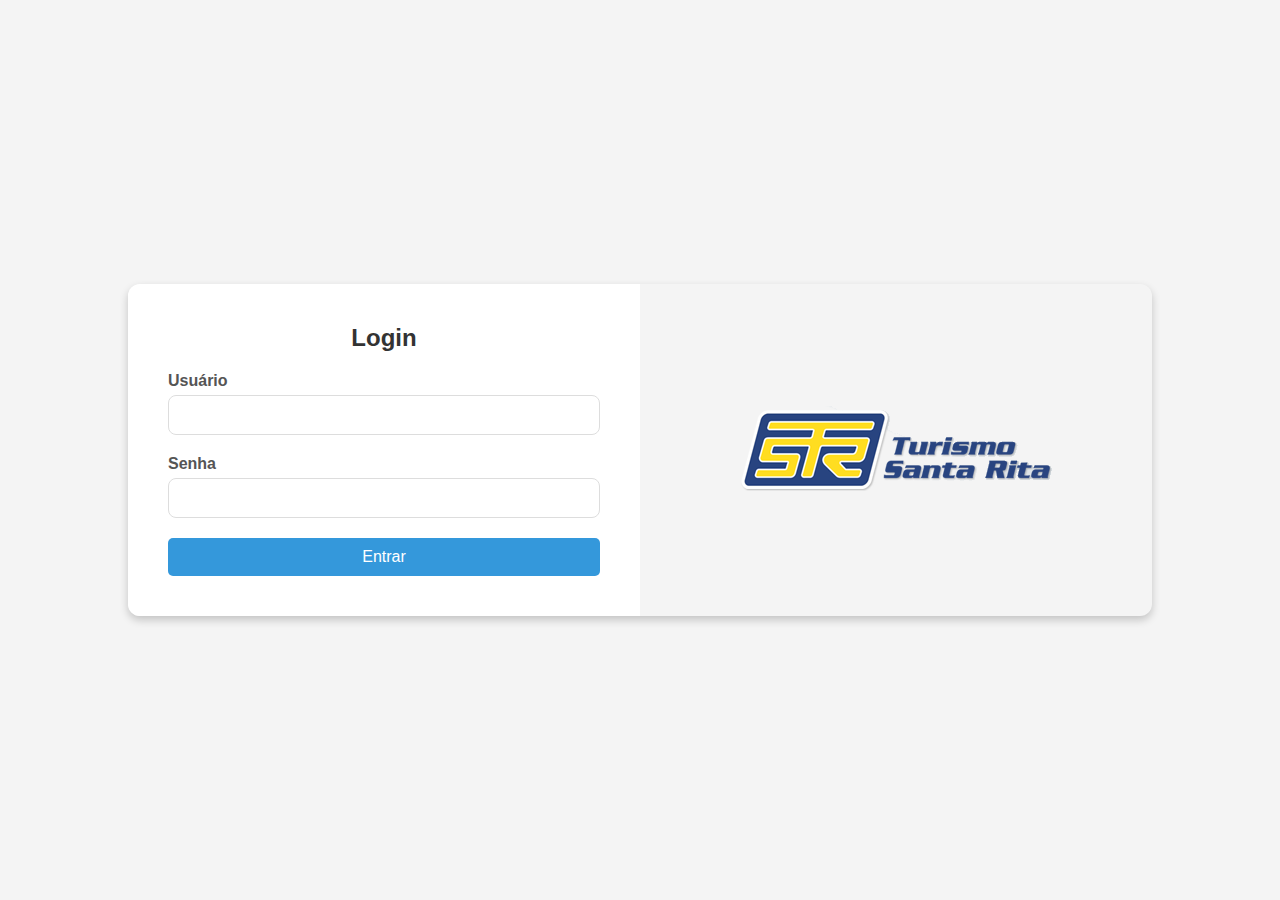
<file: index.html>
<!DOCTYPE html>
<html lang="pt-br">
<head>
    <meta charset="UTF-8">
    <meta name="viewport" content="width=device-width, initial-scale=1.0">
    <title>Login</title>
    <link rel="stylesheet" href="styles1.css">
    <script>
        function validarLogin(event) {
            event.preventDefault(); // Impede o envio do formulário por padrão

            var usuario = document.getElementById("username").value;
            var senha = document.getElementById("password").value;

            // Esconde o botão de login e exibe o spinner de carregamento
            document.getElementById("loginBtn").style.display = "none";
            document.getElementById("loadingSpinner").style.display = "block";

            // Simula um tempo de espera (pode ser substituído por uma requisição real)
            setTimeout(function() {
                if (usuario === "admin" && senha === "123") {
                    // Se o usuário e senha estiverem corretos, redireciona para o cadastro de extintores
                    window.location.href = "dashboard.html"; // Redireciona para a página de cadastro
                } else {
                    alert("Usuário ou senha incorretos!");
                }

                // Oculta o spinner de carregamento
                document.getElementById("loadingSpinner").style.display = "none";
                // Exibe novamente o botão de login
                document.getElementById("loginBtn").style.display = "block";
            }, 2000); // Simula 2 segundos de espera
        }
    </script>
    <style>
        /* Estilo do spinner de carregamento */
        #loadingSpinner {
            display: none;
            position: absolute;
            top: 50%;
            left: 50%;
            transform: translate(-50%, -50%);
            border: 8px solid #f3f3f3; /* Fundo do spinner */
            border-top: 8px solid #3498db; /* Cor do topo */
            border-radius: 50%;
            width: 50px;
            height: 50px;
            animation: spin 1s linear infinite;
        }

        @keyframes spin {
            0% { transform: rotate(0deg); }
            100% { transform: rotate(360deg); }
        }
        
        /* Estilo do botão */
        #loginBtn {
            width: 100%;
            padding: 10px;
            background-color: #3498db;
            color: white;
            border: none;
            border-radius: 5px;
            cursor: pointer;
            font-size: 16px;
        }

        #loginBtn:hover {
            background-color: #2980b9;
        }
    </style>
</head>
<body>
    <div class="login-container">
        <div class="form-container">
            <h2>Login</h2>
            <form onsubmit="validarLogin(event)">
                <div class="input-group">
                    <label for="username">Usuário</label>
                    <input type="text" id="username" name="username" required>
                </div>
                <div class="input-group">
                    <label for="password">Senha</label>
                    <input type="password" id="password" name="password" required>
                </div>
                <!-- Botão de Login -->
                <button type="submit" id="loginBtn">Entrar</button>
            </form>
        </div>
        <div class="image-container">
            <img src="img/logotipo.png" alt="Imagem de Login">
        </div>
        
        <!-- Spinner de carregamento -->
        <div id="loadingSpinner"></div>
    </div>
</body>
</html>
</file>
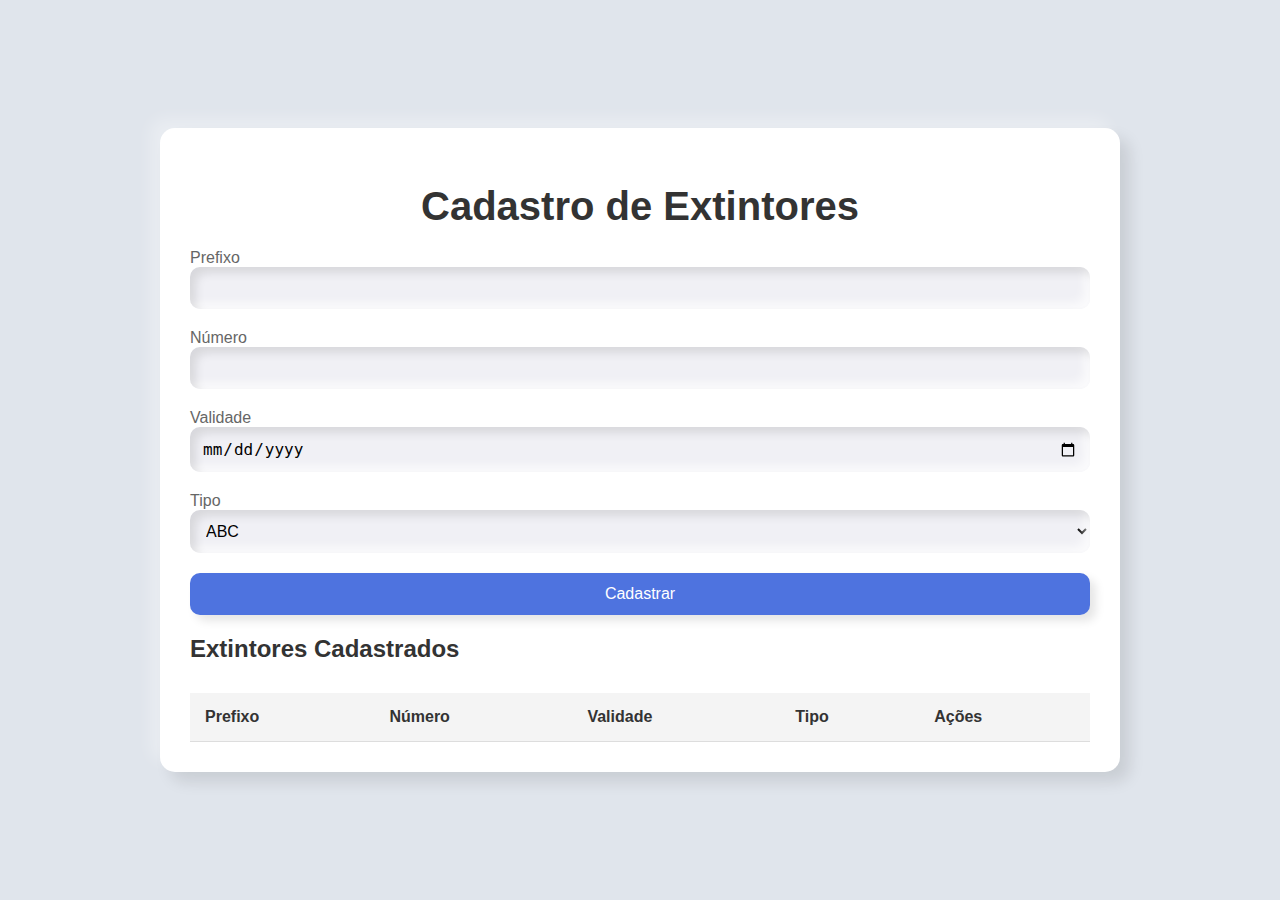
<file: dashboard.html>
<!DOCTYPE html>
<html lang="pt-br">
<head>
    <meta charset="UTF-8">
    <meta name="viewport" content="width=device-width, initial-scale=1.0">
    <title>Cadastro de Extintores</title>
    <link rel="stylesheet" href="styles.css">
</head>
<body>
    <div class="container">
        <header>
            <h1>Cadastro de Extintores</h1>
        </header>

        <!-- Formulário de Cadastro -->
        <form id="cadastroForm">
            <div class="form-group">
                <label for="prefixo">Prefixo</label>
                <input type="text" id="prefixo" name="prefixo" required>
            </div>
            <div class="form-group">
                <label for="numero">Número</label>
                <input type="number" id="numero" name="numero" required>
            </div>
            <div class="form-group">
                <label for="validade">Validade</label>
                <input type="date" id="validade" name="validade" required>
            </div>
            <div class="form-group">
                <label for="tipo">Tipo</label>
                <select id="tipo" name="tipo" required>
                    <option value="ABC">ABC</option>
                    <option value="BC">BC</option>
                    <option value="CO2">CO2</option>
                </select>
            </div>
            <button type="submit" class="btn-submit">Cadastrar</button>
        </form>

        <!-- Tabela de Extintores -->
        <section id="extintoresListSection">
            <h2>Extintores Cadastrados</h2>
            <table>
                <thead>
                    <tr>
                        <th>Prefixo</th>
                        <th>Número</th>
                        <th>Validade</th>
                        <th>Tipo</th>
                        <th>Ações</th>
                    </tr>
                </thead>
                <tbody id="extintoresTableBody">
                    
                </tbody>
            </table>
        </section>

        <!-- Modal de Edição -->
        <div id="editModal" class="modal">
            <div class="modal-content">
                <span class="close">&times;</span>
                <h2>Editar Extintor</h2>
                <form id="editForm">
                    <div class="form-group">
                        <label for="editPrefixo">Prefixo</label>
                        <input type="text" id="editPrefixo" name="prefixo" required>
                    </div>
                    <div class="form-group">
                        <label for="editNumero">Número</label>
                        <input type="number" id="editNumero" name="numero" required>
                    </div>
                    <div class="form-group">
                        <label for="editValidade">Validade</label>
                        <input type="date" id="editValidade" name="validade" required>
                    </div>
                    <div class="form-group">
                        <label for="editTipo">Tipo</label>
                        <select id="editTipo" name="tipo" required>
                            <option value="ABC">ABC</option>
                            <option value="BC">BC</option>
                            <option value="CO2">CO2</option>
                        </select>
                    </div>
                    <button type="submit" class="btn-submit">Salvar Alterações</button>
                </form>
            </div>
        </div>
    </div>

    <script>
        let extintores = JSON.parse(localStorage.getItem('extintores')) || [];
        let editIndex = -1;  // Índice do extintor em edição

        // Modal de edição
        const modal = document.getElementById('editModal');
        const closeBtn = document.getElementsByClassName('close')[0];

        // Abrir modal de edição
        function abrirModal(index) {
            const extintor = extintores[index];
            editIndex = index; // Armazena o índice do extintor sendo editado

            // Preenche os campos do modal com os dados do extintor
            document.getElementById('editPrefixo').value = extintor.prefixo;
            document.getElementById('editNumero').value = extintor.numero;
            document.getElementById('editValidade').value = extintor.validade;
            document.getElementById('editTipo').value = extintor.tipo;

            // Exibe o modal
            modal.style.display = 'block';
        }

        // Fechar o modal
        closeBtn.onclick = function() {
            modal.style.display = 'none';
        };

        // Fechar o modal se clicar fora dele
        window.onclick = function(event) {
            if (event.target === modal) {
                modal.style.display = 'none';
            }
        };

        // Função para carregar os extintores do localStorage
        function carregarExtintores() {
            const tableBody = document.getElementById('extintoresTableBody');
            tableBody.innerHTML = ''; // Limpa a tabela antes de adicionar os dados

            const hoje = new Date(); // Data atual

            extintores.forEach((extintor, index) => {
                const tr = document.createElement('tr');
                
                // Converter validade para objeto Date
                const validade = new Date(extintor.validade);

                // Calcular a data de 15 dias antes da validade
                const data15DiasAntes = new Date(validade);
                data15DiasAntes.setDate(validade.getDate() - 15);

                // Determinar a cor de fundo baseada na validade
                let corFundo = '';
                if (validade < hoje) {
                    corFundo = 'red'; // Extintor vencido
                } else if (data15DiasAntes <= hoje && validade > hoje) {
                    corFundo = 'yellow'; // Extintor com 15 dias para vencer
                }

                tr.innerHTML = `
                    <td>${extintor.prefixo}</td>
                    <td>${extintor.numero}</td>
                    <td>${extintor.validade}</td>
                    <td>${extintor.tipo}</td>
                    <td><button class="delete-btn" onclick="confirmarExclusao(${index})">Excluir</button></td>
                `;
                
                // Aplica a cor de fundo na linha
                if (corFundo) {
                    tr.style.backgroundColor = corFundo;
                }

                tr.ondblclick = function() {
                    abrirModal(index); // Abre o modal ao clicar duas vezes
                };
                tableBody.appendChild(tr);
            });
        }

        // Função para verificar a senha e excluir o extintor
        function confirmarExclusao(index) {
            const senha = prompt("Digite a senha para excluir o extintor:");

            // Senha do desenvolvedor (alterar conforme necessário)
            const senhaCorreta = "senha123"; 

            if (senha === senhaCorreta) {
                deletarExtintor(index); // Exclui o extintor se a senha for correta
            } else {
                alert("Senha incorreta. A exclusão foi cancelada.");
            }
        }

        // Função para excluir extintores
        function deletarExtintor(index) {
            extintores.splice(index, 1);
            localStorage.setItem('extintores', JSON.stringify(extintores));
            carregarExtintores();
        }

        // Função para cadastrar extintores
        document.getElementById('cadastroForm').addEventListener('submit', function(event) {
            event.preventDefault();

            const prefixo = document.getElementById('prefixo').value;
            const numero = document.getElementById('numero').value;
            const validade = document.getElementById('validade').value;
            const tipo = document.getElementById('tipo').value;

            const extintor = {
                prefixo,
                numero,
                validade,
                tipo
            };

            if (editIndex === -1) {
                extintores.push(extintor); // Adiciona novo extintor
            } else {
                extintores[editIndex] = extintor; // Atualiza extintor existente
                editIndex = -1; // Reseta o índice de edição
            }

            localStorage.setItem('extintores', JSON.stringify(extintores));

            document.getElementById('cadastroForm').reset();
            modal.style.display = 'none';  // Fecha o modal de edição

            carregarExtintores();
        });

        window.onload = function() {
            carregarExtintores();
        };
    </script>
</body>
</html>
</file>
<file: styles1.css>
* {
    margin: 0;
    padding: 0;
    box-sizing: border-box;
}

body {
    font-family: Arial, sans-serif;
    height: 100vh;
    display: flex;
    justify-content: center;
    align-items: center;
    background: #f4f4f4;
}

.login-container {
    display: flex;
    justify-content: center;
    align-items: center;
    width: 80%;
    max-width: 1200px;
    border-radius: 12px;
    overflow: hidden;
    box-shadow: 0 4px 8px rgba(0, 0, 0, 0.2);
}

.form-container {
    background-color: #fff;
    padding: 40px;
    width: 50%;
}

h2 {
    text-align: center;
    margin-bottom: 20px;
    color: #333;
    font-size: 24px;
}

.input-group {
    margin-bottom: 20px;
}

.input-group label {
    display: block;
    margin-bottom: 5px;
    color: #555;
    font-weight: bold;
}

.input-group input {
    width: 100%;
    padding: 10px;
    border: 1px solid #ddd;
    border-radius: 8px;
    font-size: 16px;
}

button {
    width: 100%;
    padding: 12px;
    background-color: #007bff;
    color: white;
    border: none;
    border-radius: 8px;
    font-size: 18px;
    cursor: pointer;
}

button:hover {
    background-color: #0056b3;
}

.image-container {
    width: 50%;
    height: 100%;
    display: flex;
    justify-content: center;
    align-items: center;
}

.image-container img {
    max-width: 90%;
    height: auto;
    border-radius: 10px;
}
</file>
<file: styles.css>
/* Corpo */
body {
    font-family: 'Inter', sans-serif;
    background-color: #e0e5ec;
    color: #333;
    margin: 0;
    padding: 0;
    display: flex;
    justify-content: center;
    align-items: center;
    height: 100vh;
}

/* Container */
.container {
    width: 100%;
    max-width: 900px;
    padding: 30px;
    background: #ffffff;
    border-radius: 15px;
    box-shadow: 10px 10px 15px rgba(0, 0, 0, 0.1), -10px -10px 15px rgba(255, 255, 255, 0.3);
}

/* Cabeçalho */
header h1 {
    font-size: 2.5rem;
    text-align: center;
    margin-bottom: 20px;
    color: #333;
}

/* Formulário */
form {
    display: grid;
    gap: 20px;
}

.form-group {
    display: flex;
    flex-direction: column;
}

label {
    font-size: 1rem;
    color: #666;
}

input, select {
    padding: 12px;
    border: none;
    border-radius: 10px;
    background: #f0f0f5;
    box-shadow: inset 6px 6px 10px rgba(0, 0, 0, 0.1), inset -6px -6px 10px rgba(255, 255, 255, 0.7);
    font-size: 1rem;
}

input:focus, select:focus {
    outline: none;
    box-shadow: inset 6px 6px 10px rgba(0, 0, 0, 0.15), inset -6px -6px 10px rgba(255, 255, 255, 0.6);
}

button[type="submit"] {
    padding: 12px 20px;
    background-color: #4e73df;
    color: white;
    font-size: 1rem;
    border-radius: 10px;
    cursor: pointer;
    border: none;
    box-shadow: 6px 6px 10px rgba(0, 0, 0, 0.1), -6px -6px 10px rgba(255, 255, 255, 0.3);
    transition: background-color 0.3s ease;
}

button[type="submit"]:hover {
    background-color: #2e59d9;
}

/* Tabela */
table {
    width: 100%;
    border-collapse: collapse;
    margin-top: 30px;
}

th, td {
    padding: 15px;
    text-align: left;
    font-size: 1rem;
    border-bottom: 1px solid #ddd;
}

th {
    background-color: #f4f4f4;
}

td {
    background-color: #fff;
}

/* Modal */
.modal {
    display: none;
    position: fixed;
    z-index: 1;
    left: 0;
    top: 0;
    width: 100%;
    height: 100%;
    background-color: rgba(0, 0, 0, 0.5);
    align-items: center;
    justify-content: center;
}

.modal-content {
    background-color: #f0f0f5;
    padding: 30px;
    border-radius: 15px;
    width: 60%;
}

.close {
    position: absolute;
    top: 15px;
    right: 15px;
    font-size: 1.5rem;
    cursor: pointer;
}

/* Responsividade */
@media (max-width: 768px) {
    .container {
        width: 90%;
        padding: 20px;
    }

    header h1 {
        font-size: 2rem;
    }

    .modal-content {
        width: 80%;
    }
}
</file>
